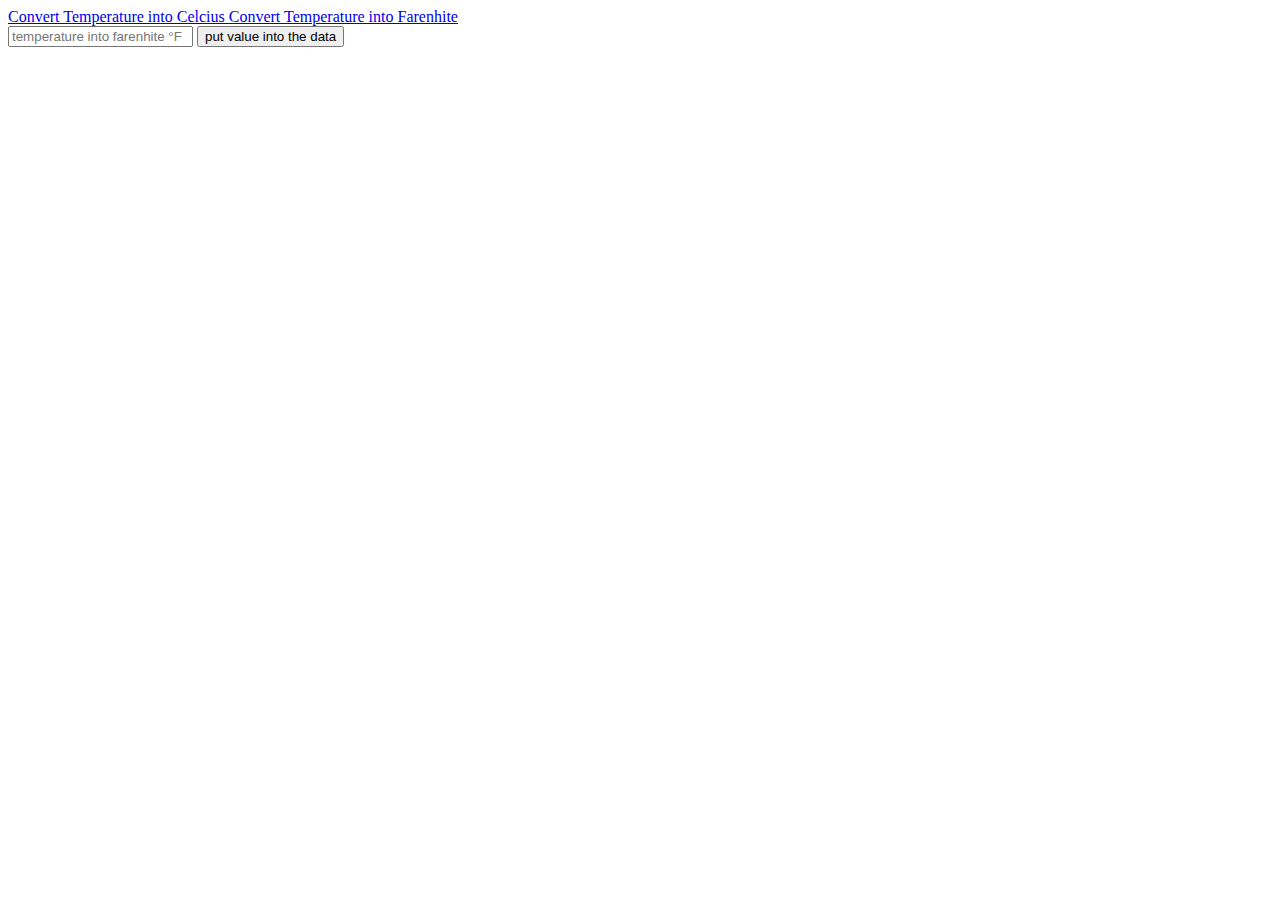
<file: index.html>
<!doctype html>
<html lang="en">
  <head>
    <meta charset="utf-8">
    <meta name="viewport" content="width=device-width, initial-scale=1">
    <title>Temperature Measurement</title>
    <link href="https://cdn.jsdelivr.net/npm/bootstrap@5.2.3/dist/css/bootstrap.min.css" rel="stylesheet" integrity="sha384-rbsA2VBKQhggwzxH7pPCaAqO46MgnOM80zW1RWuH61DGLwZJEdK2Kadq2F9CUG65" crossorigin="anonymous">
    <link rel="stylesheet" href="style.css">
  </head>
  <body class="bg-warning text-center">
    
    <nav class="navbar navbar-expand">
        
          
        
          <div class="collapse navbar-collapse justify-content-around" id="navbarNavAltMarkup">
            <div class="navbar-nav">
              <a class="nav-link active  text-primary fs-5" href="index.html"><u>Convert Temperature into Celcius </u> </a>
              <a class="nav-link text-primary fs-5" href="tempIntoFarenhite.html">Convert Temperature into Farenhite</a>
              
             
        
          </div>
        </div>
      </nav>

      <div class="container">


      <div class="tempIntoFar mt-5 mx-5 d-flex">
      <input type="text" class="form-control w-25"  id="farenhite"  placeholder="temperature into farenhite °F">
      <button type="button" class="btn btn-dark" onclick="farTOCel()">put value into the data</button>
</div>


<div class="data mt-5">
   <h4 class="text-start px-5" id="dat"></h4>
    <div class="w-25">
      <span id="temph" class="temper"></span>
      <span id="temp" class="temper"></span>
      <span id="far1" class="temper"></span>
      
   </div>
   </div>
   
   
   <div class="mt-5 w-35 text-start">
   <h4 class="text-start ps-5"id="form"></h4>
    <div class="w-30">
    <span id="formula"></span>
  </div>
   </div>



   <div class="mt-5 w-35 text-start">
    <h4 class="text-start ps-5"id="sol"></h4>
     <div class="w-30">
     <span id="solution"></span>
     <p id="ans"></p>
   </div>
    </div>
  


    
  </div>
      

    <script src="https://cdn.jsdelivr.net/npm/bootstrap@5.2.3/dist/js/bootstrap.bundle.min.js" integrity="sha384-kenU1KFdBIe4zVF0s0G1M5b4hcpxyD9F7jL+jjXkk+Q2h455rYXK/7HAuoJl+0I4" crossorigin="anonymous"></script>
    <script src="script.js"></script>
  </body>
</html>
</file>
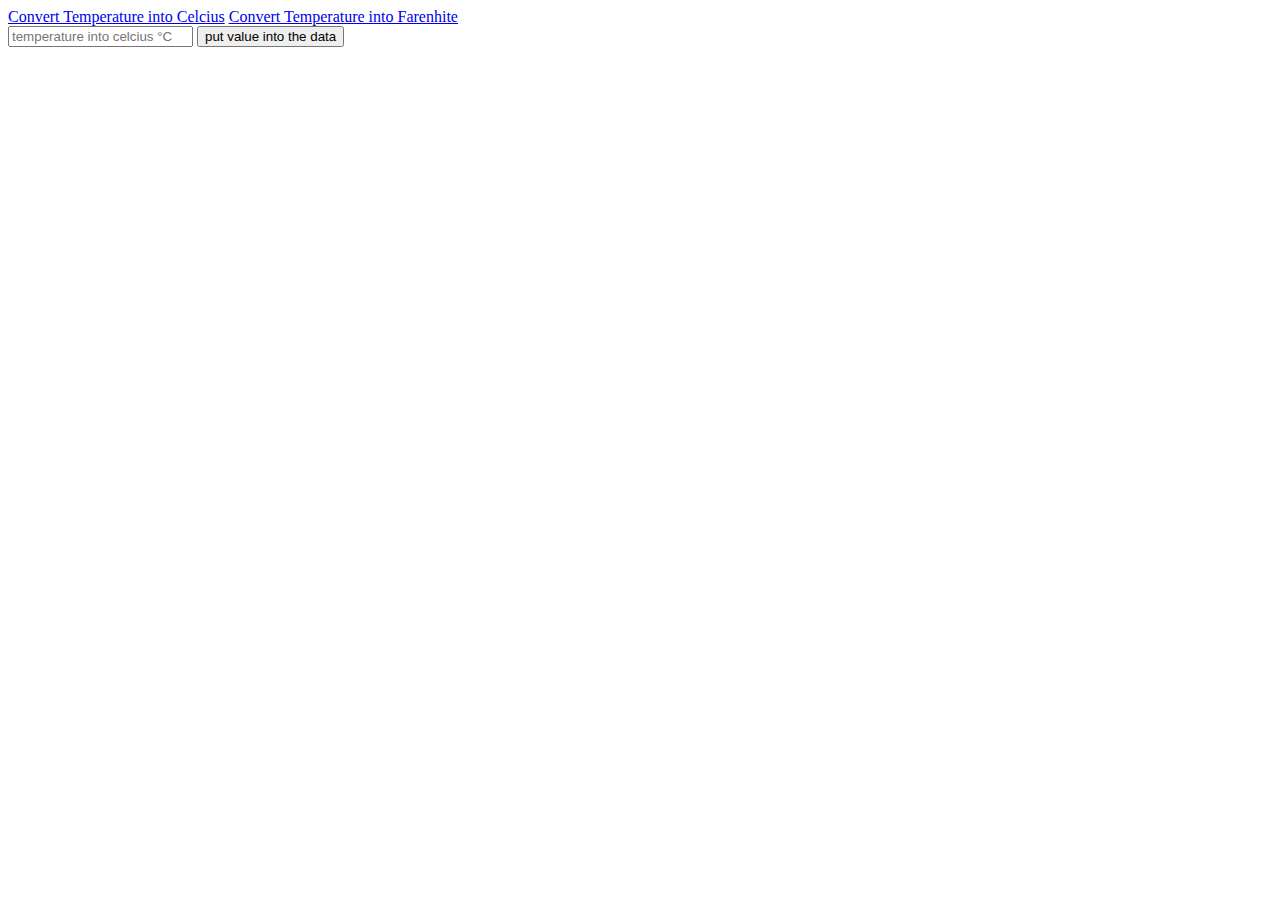
<file: tempIntoFarenhite.html>
<!doctype html>
<html lang="en">
  <head>
    <meta charset="utf-8">
    <meta name="viewport" content="width=device-width, initial-scale=1">
    <title>Temperature Measurement</title>
    <link href="https://cdn.jsdelivr.net/npm/bootstrap@5.2.3/dist/css/bootstrap.min.css" rel="stylesheet" integrity="sha384-rbsA2VBKQhggwzxH7pPCaAqO46MgnOM80zW1RWuH61DGLwZJEdK2Kadq2F9CUG65" crossorigin="anonymous">
    <link rel="stylesheet" href="style.css">
  </head>
  <body class="bg-warning text-center">
    
    <nav class="navbar navbar-expand">
        
          
        
          <div class="collapse navbar-collapse justify-content-around" id="navbarNavAltMarkup">
            <div class="navbar-nav">
              <a class="nav-link active  text-primary fs-5" href="index.html">Convert Temperature into Celcius</a>
              <a class="nav-link text-primary fs-5" href="tempIntoFarenhite.html"><u>Convert Temperature into Farenhite</u></a>
              
             
        
          </div>
        </div>
      </nav>

      <div class="container">


      <div class="tempIntoFar mt-5 mx-5 d-flex">
      <input type="text" class="form-control w-25"  id="celcius"  placeholder="temperature into celcius °C">
      <button type="button" class="btn btn-dark" onclick="celTOFar()">put value into the data</button>
</div>


<div class="data mt-5">
   <h4 class="text-start px-5" id="dat"></h4>
    <div class="w-25">
      <span id="temph" class="temper"></span>
      <span id="temp" class="temper"></span>
      <span id="cel1" class="temper"></span>
      
   </div>
   </div>
   
   
   <div class="mt-5 w-35 text-start">
   <h4 class="text-start ps-5"id="form"></h4>
    <div class="w-30">
    <span id="formula"></span>
  </div>
   </div>



   <div class="mt-5 w-35 text-start">
    <h4 class="text-start ps-5"id="sol"></h4>
     <div class="w-30">
     <span id="solution"></span>
     <p id="ans"></p>
   </div>
    </div>
  


    
  </div>
      

    <script src="https://cdn.jsdelivr.net/npm/bootstrap@5.2.3/dist/js/bootstrap.bundle.min.js" integrity="sha384-kenU1KFdBIe4zVF0s0G1M5b4hcpxyD9F7jL+jjXkk+Q2h455rYXK/7HAuoJl+0I4" crossorigin="anonymous"></script>
    <script src="script.js"></script>
  </body>
</html>
</file>
<file: style.css>
/* body{
    text-align: center;
    background-color: orange;
}



#container{
    display:flex;
    justify-content:space-evenly;
}


input{
    padding-bottom:20px;
    margin-left: 10px;
}


p{
   font-size: x-large;
} */



h4{
    font-family:"Liberation Mono", "Courier New", monospace;

}



span{

font-size: medium;
}


#formula{
    color:orangered;
    padding-left:9rem;
}
    
#solution{
    color:orangered;
    padding-left:9rem;

}

#ans{
    padding-left: 9rem;
    color:orangered;
}

.temper{
    color:orangered;
}
</file>
